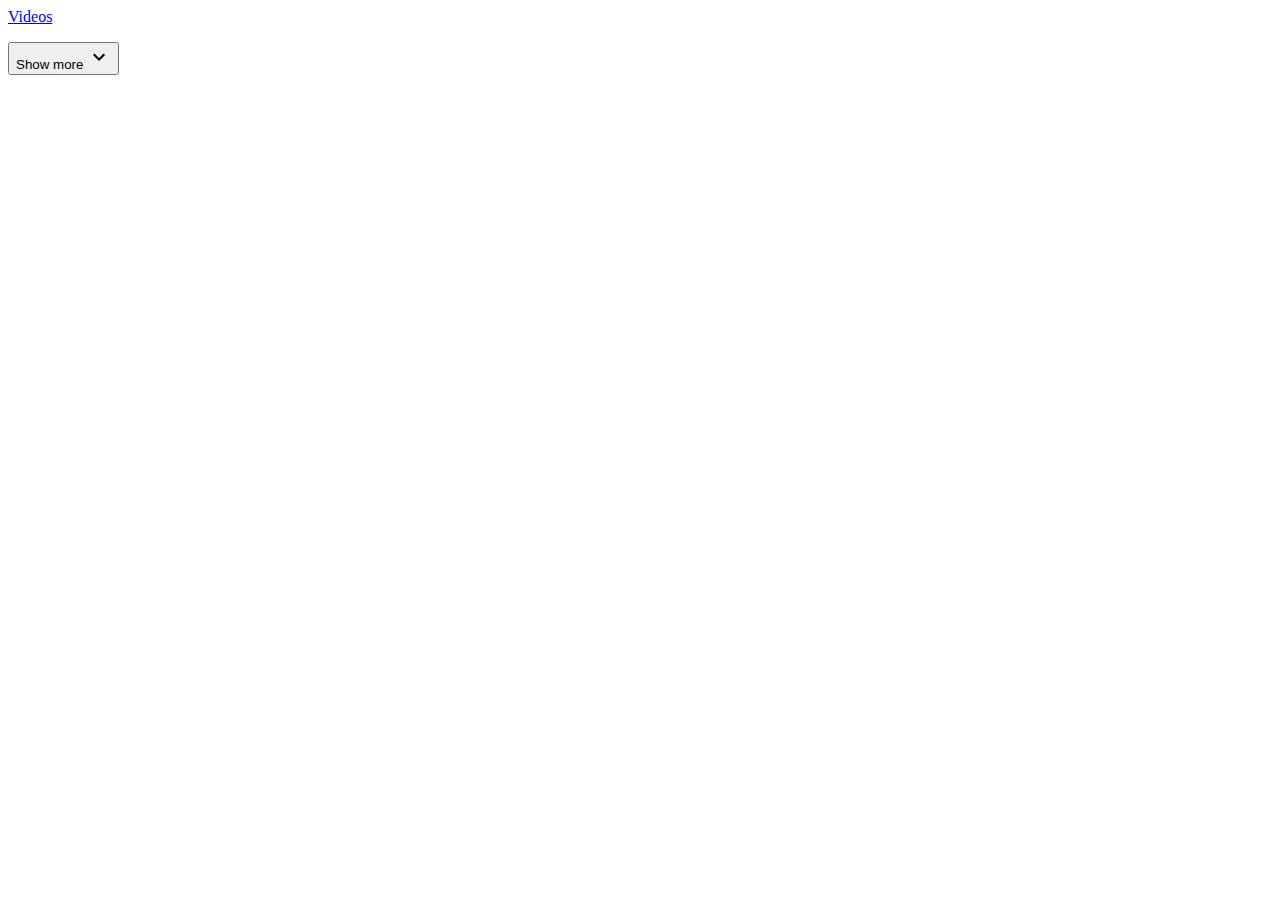
<file: src/main/resources/templates/index.html>
<!DOCTYPE html>
<html xmlns:th="http://www.thymeleaf.org"
      xmlns:sec="http://www.thymeleaf.org/extras/spring-security"
      lang="en">
<head>
    <meta charset="UTF-8">
    <meta http-equiv="X-UA-Compatible" content="IE=edge">
    <meta name="viewport" content="width=device-width, initial-scale=1.0">
    <link rel="preconnect" href="https://fonts.gstatic.com">
    <link href="https://fonts.googleapis.com/css2?family=Roboto:wght@400;700&display=swap" rel="stylesheet">
    <link href="https://fonts.googleapis.com/icon?family=Material+Icons+Outlined" rel="stylesheet">
    <link th:href="@{/styles/index.css}" rel="stylesheet">
    <link th:href="@{/styles/header.css}" rel="stylesheet">
    <link th:href="@{/styles/footer.css}" rel="stylesheet">
    <link th:href="@{/styles/video_cards.css}" rel="stylesheet">
    <script th:src="@{/js/index.js}" async></script>
    <title>Streaming Platform</title>
</head>
<body>
<div th:replace="fragments/header.html :: header"></div>
<div class="container">
    <a class="section-header" href="/videos" th:href="@{/videos}">Videos</a>
    <div class="videos-container">
        <ul class="videos"></ul>
        <button type="button" class="show-more-btn">
            <span>Show more</span>
            <span class="material-icons-outlined">
                expand_more
            </span>
        </button>
    </div>
</div>
<div th:replace="fragments/footer.html :: footer"></div>
</body>
</html>
</file>
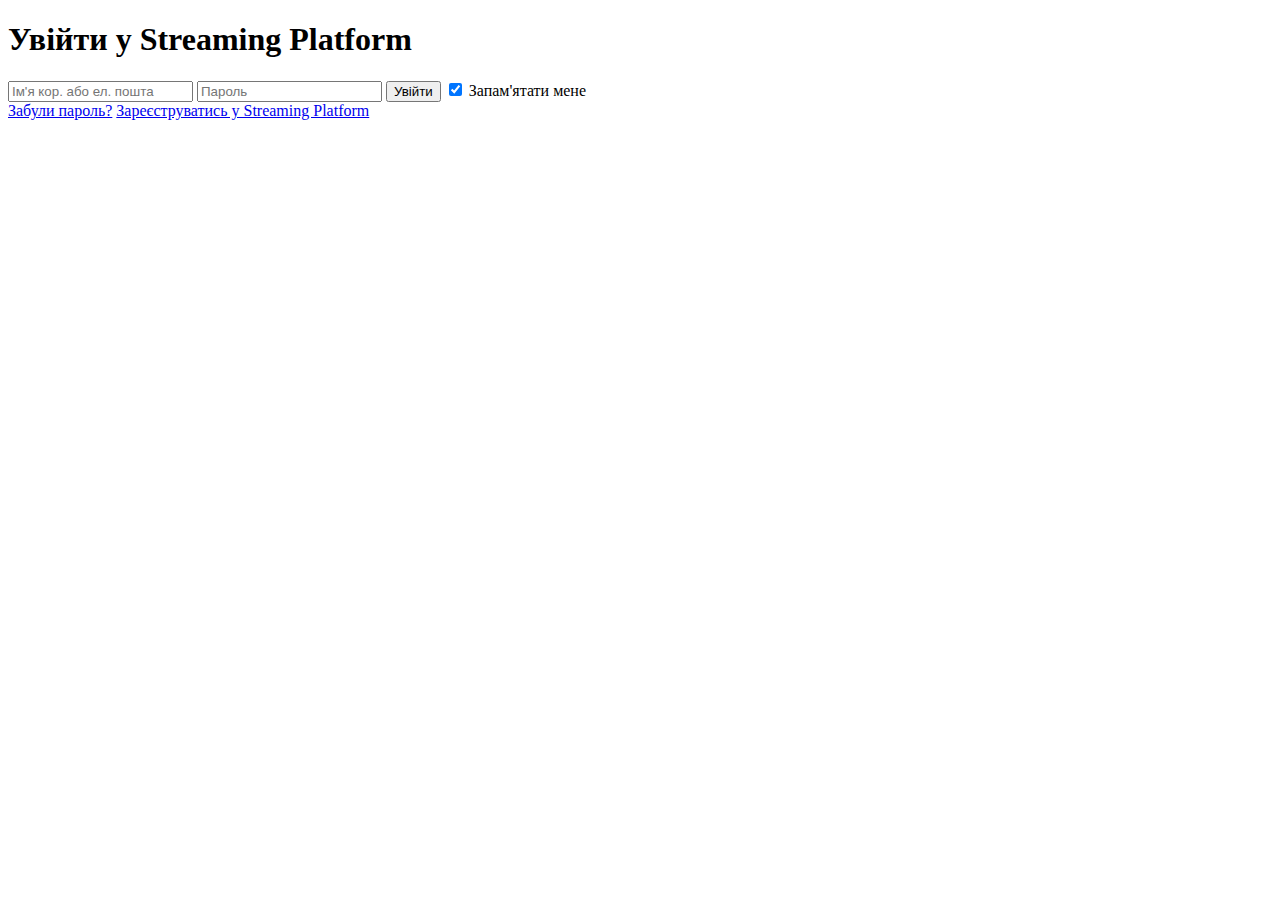
<file: src/main/resources/static/login.html>
<!DOCTYPE html>
<html dir="ltr" lang="uk">
<head>
    <meta name="login" http-equiv="Content-Type" content="text/html; charset=utf-8">
    <title>Вхід у Streaming Platform</title>
</head>
<style>
</style>
<body>
<div>
    <div>
        <h1>Увійти у Streaming Platform</h1>
    </div>
    <div>
        <form action="/login" method="post">
            <div>
                <label for="uname"></label>
                <input type="text" placeholder="Ім'я кор. або ел. пошта" name="uname" required>

                <label for="psw"></label>
                <input type="password" placeholder="Пароль" name="psw" required>

                <button type="submit">Увійти</button>
                <label>
                    <input type="checkbox" checked="checked" name="remember"> Запам'ятати мене
                </label>
            </div>
        </form>
    </div>
    <div>
        <div>
            <span>
                <a href="#">Забули пароль?</a>
            </span>
            <span>
                <a href="#">Зареєструватись у Streaming Platform</a>
            </span>
        </div>
    </div>
</div>
</body>
</file>
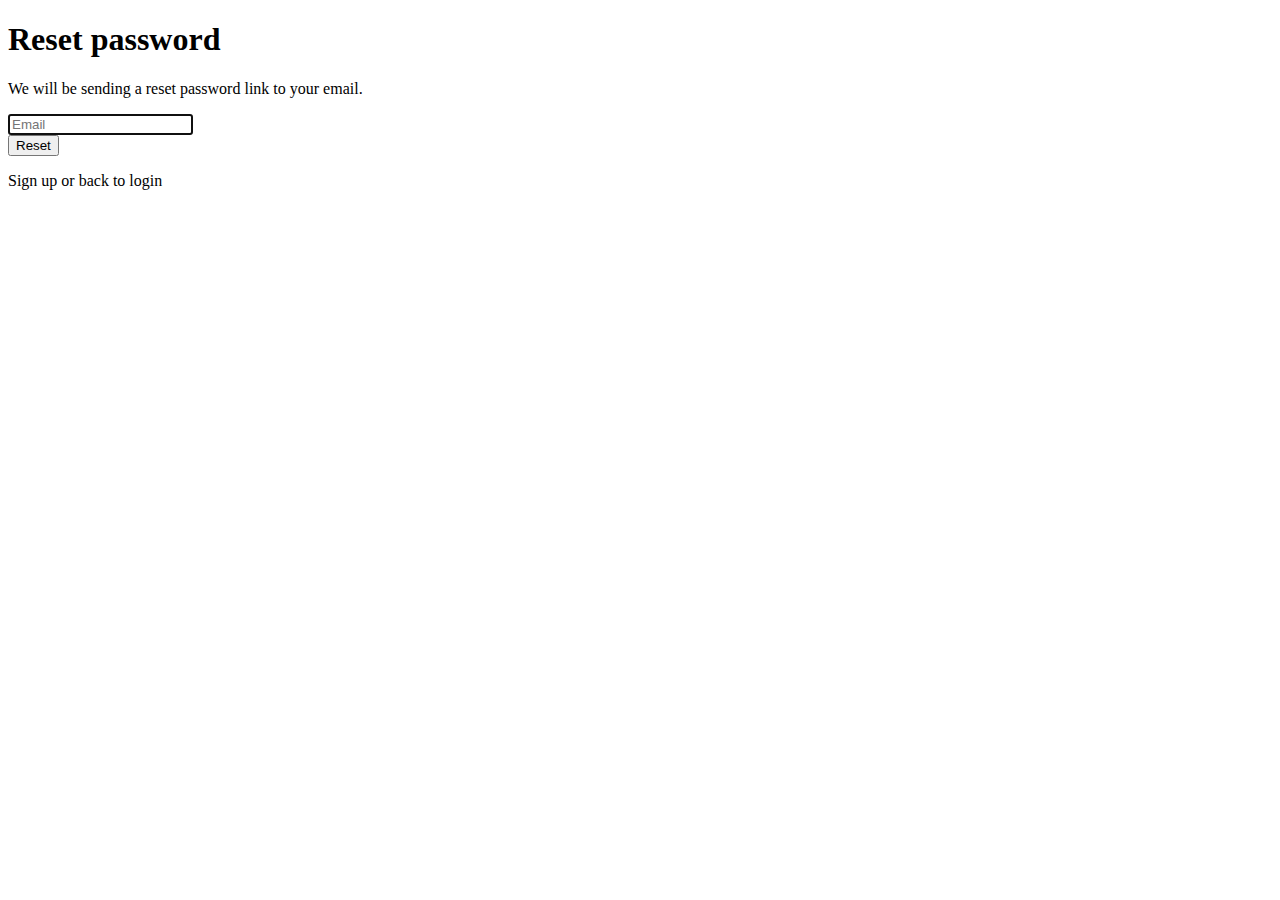
<file: src/main/resources/templates/forgot_password.html>
<!DOCTYPE html>
<html xmlns:th="http://www.thymeleaf.org">
<head>
    <meta charset="UTF-8">
    <title>Streaming Platform</title>
    <link rel="stylesheet" th:href="@{/styles/registrationStyles.css}" href="#">
    <meta name="viewport" content="width=device-width, initial-scale=1/0">
</head>
<body>
    <div class="container">
        <div>
            <h1 class="title">Reset password</h1>
            <p>We will be sending a reset password link to your email.</p>
        </div>
        <form method="post">
            <div class="user-details">
                <div class="input-box">
                    <label for="email">
                        <input type="text" id="email" placeholder="Email" name="email" required autofocus>
                    </label>
                </div>
                <div class="button">
                    <input type="submit" value="Reset"/>
                </div>
                <div class="bottomText">
                    <p><a th:href="@{/signup}">Sign up</a> or <a th:href="@{/login}">back to login</a></p>
                </div>
            </div>
        </form>
    </div>
</body>
</html>
</file>
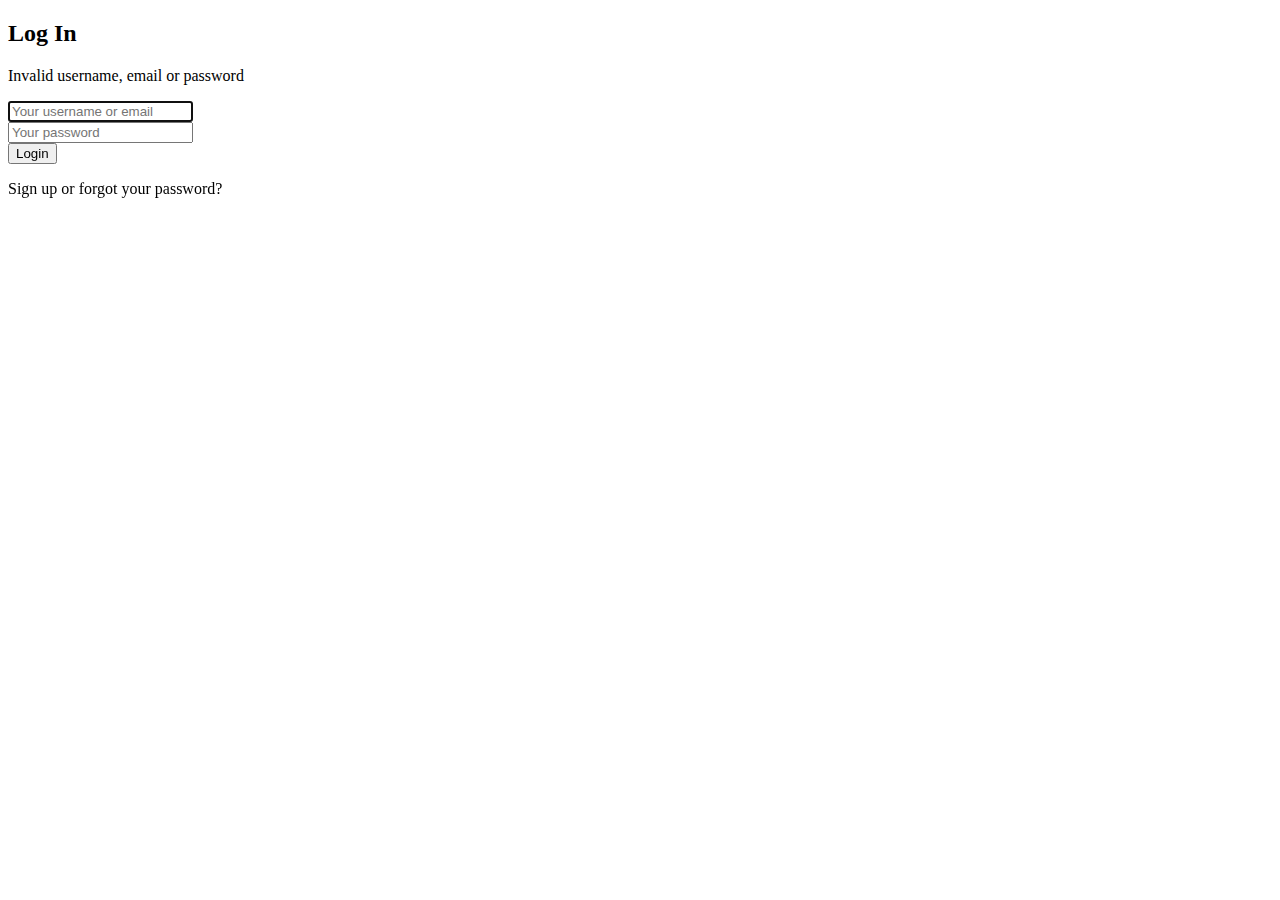
<file: src/main/resources/templates/login.html>
<!DOCTYPE html>
<html xmlns:th="http://www.thymeleaf.org" lang="en">
<head>
    <meta charset="UTF-8">
    <title>Login</title>
    <link rel="stylesheet" th:href="@{/styles/registrationStyles.css}" href="#">
    <meta name="viewport" content="width=device-width, initial-scale=1/0">
</head>
<body>
<div class="container">
    <div>
        <h2 th:text="#{user.login}" class="title">Log In</h2>
    </div>
    <form th:action="@{/login}" method="post">
        <div class="message">
            <div th:if="${param.error}">
                <p class="text-danger">Invalid username, email or password</p>
            </div>
        </div>
        <div class="user-details">
            <div class="input-box">
                <label for="username">
                    <input type="text" id="username" placeholder="Your username or email " name="username"
                           required autofocus>
                </label>
            </div>
            <div class="input-box">
                <label for="password">
                    <input type="password" id="password" placeholder="Your password" name="password" required>
                </label>
            </div>
            <div class="button">
                <input type="submit" value="Login"/>
            </div>
            <div class="bottomText">
                <span>
                    <p><a th:href="@{/signup}">Sign up</a> or
                        <a th:href="@{/forgot_password}">forgot your password?</a></p>
                </span>
            </div>
        </div>
    </form>
</div>
</body>
</file>
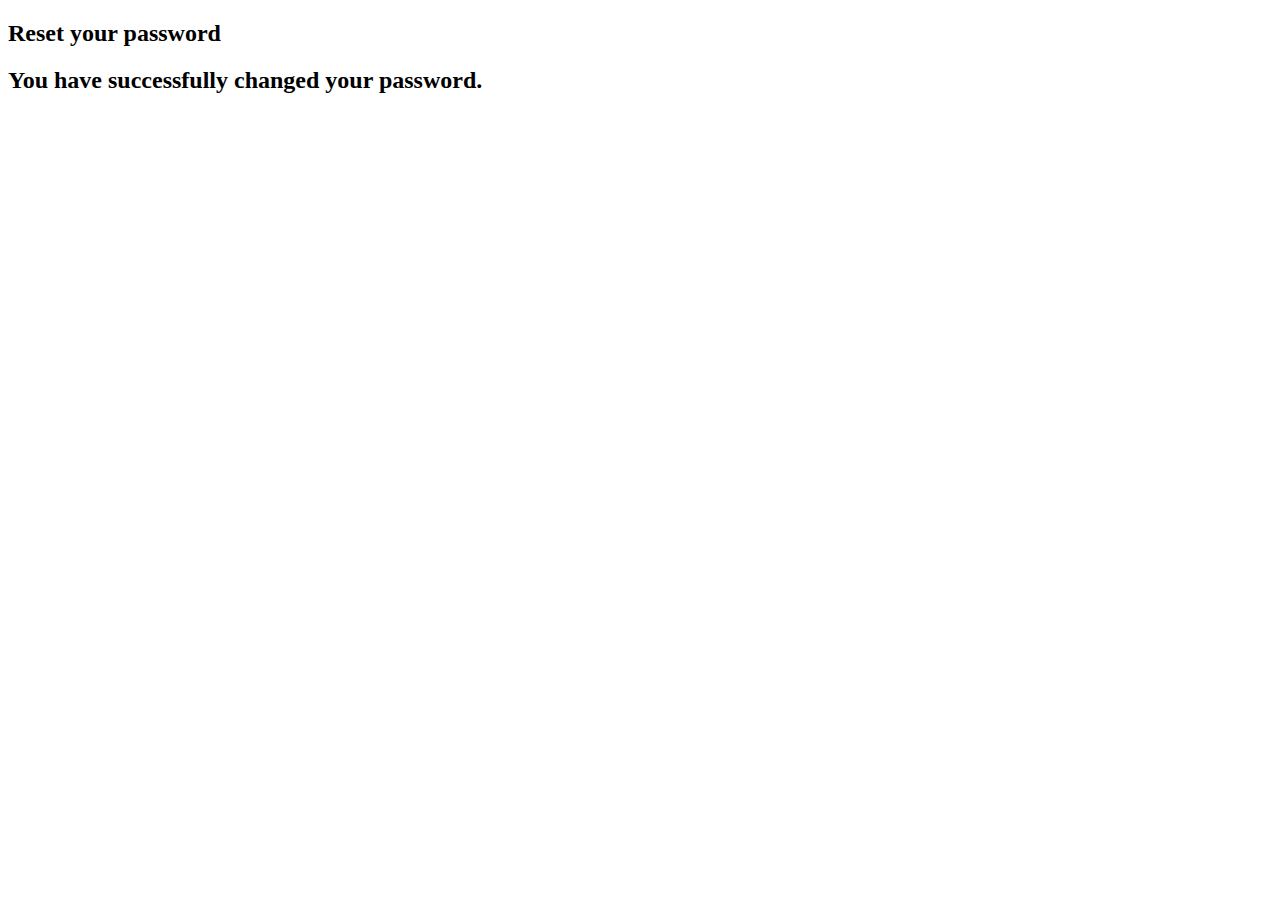
<file: src/main/resources/templates/message.html>
<!DOCTYPE html>
<html xmlns:th="http://www.thymeleaf.org" lang="en">
<head>
    <meta charset="UTF-8">
    <title>Streaming Platform</title>
    <link rel="stylesheet" th:href="@{/styles/registrationStyles.css}" href="#">
    <meta name="viewport" content="width=device-width, initial-scale=1/0">
</head>
<body>
<div class="container">
    <h2 class="title">Reset your password</h2>
    <h2 class="">You have successfully changed your password.</h2>
</div>
</body>
</html>
</file>
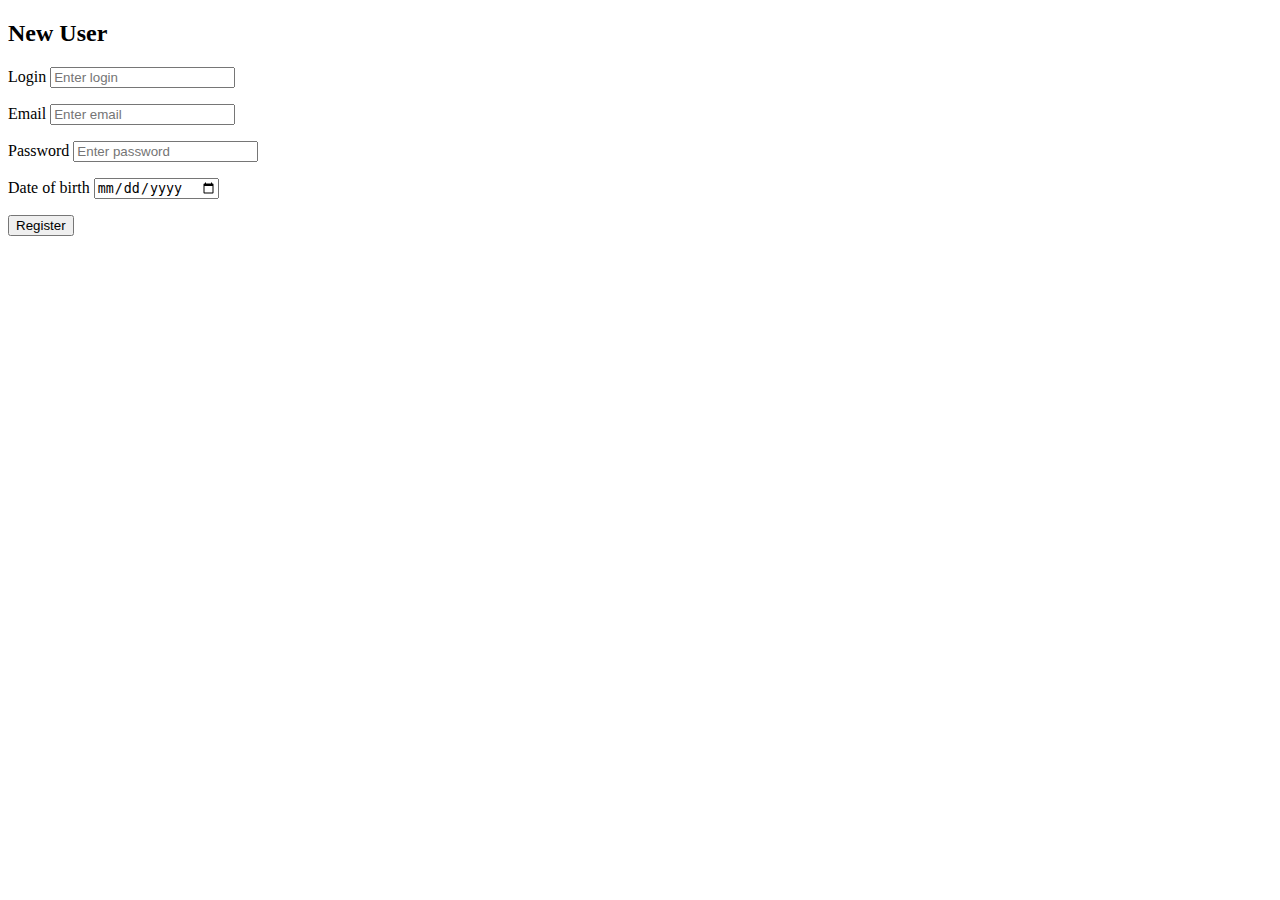
<file: src/main/resources/templates/new-user.html>
<!DOCTYPE html>
<html xmlns:th="http://www.thymeleaf.org">
<head>
    <title>Register</title>

</head>
<body>
<h2 th:text="#{user.register}">New User</h2>

<form th:action="@{/user/register}" th:object="${user}" method="post">
    <p>
        <label for="login">Login</label>
        <input type="text" th:field="*{login}" id="login" placeholder="Enter login" />
    </p>
    <p>
        <label for="email">Email</label>
        <input type="text" th:field="*{email}" id="email" placeholder="Enter email" />
    </p>
    <p>
        <label for="password">Password</label>
        <input type="text" th:field="*{password}" id="password" placeholder="Enter password" />
    </p>
    <p>
        <label for="dateOfBirth">Date of birth</label>
        <input th:field="*{dateOfBirth}" type="date" id="dateOfBirth"/>
    </p>
    <input type="submit" value="Register"/>
    <p th:if="${#fields.hasErrors('login')}" th:errors="*{login}"/>
</form>
</body>
</html>
</file>
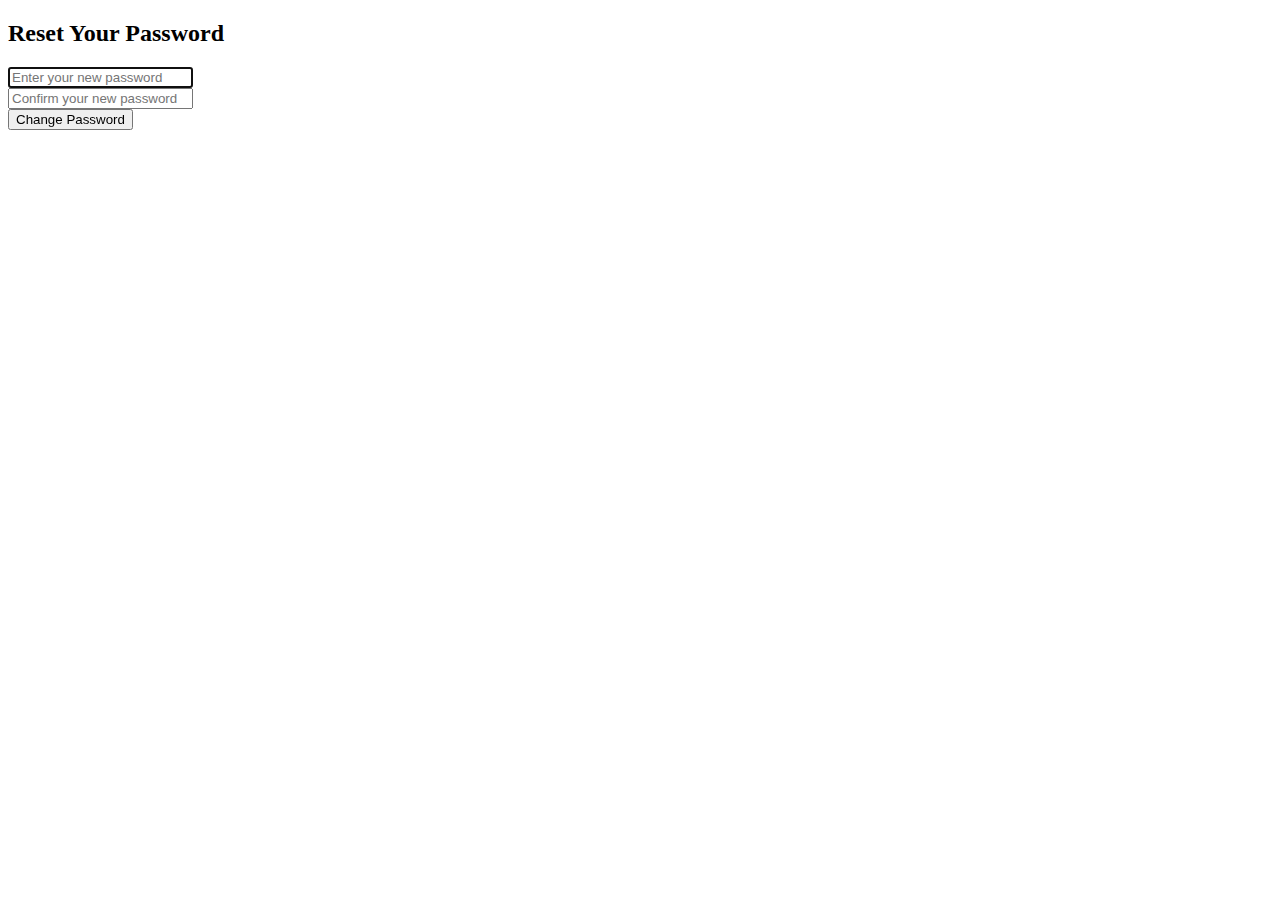
<file: src/main/resources/templates/reset_password.html>
<!DOCTYPE html>
<html xmlns:th="http://www.thymeleaf.org">
<head>
    <meta charset="UTF-8">
    <title>Streaming Platform</title>
    <link rel="stylesheet" th:href="@{/styles/registrationStyles.css}" href="#">
    <meta name="viewport" content="width=device-width, initial-scale=1/0">
</head>
<body>
    <div class="container">
        <h2 class="title">Reset Your Password</h2>
        <form th:action="@{/reset_password}" method="post">
            <input type="hidden" name="token" th:value="${token}"/>
            <div class="user-details">
                <div class="input-box">
                    <label for="password">
                        <input type="password" name="password" id="password" class="form-control"
                               placeholder="Enter your new password" required autofocus/>
                    </label>
                </div>
                <div class="input-box">
                    <label>
                        <input type="password" class="form-control" placeholder="Confirm your new password"
                               required oninput="checkPasswordMatch(this);"/>
                    </label>
                </div>
                <div class="button">
                    <input type="submit" value="Change Password"/>
                </div>
            </div>
        </form>
    </div>
</body>
</html>
</file>
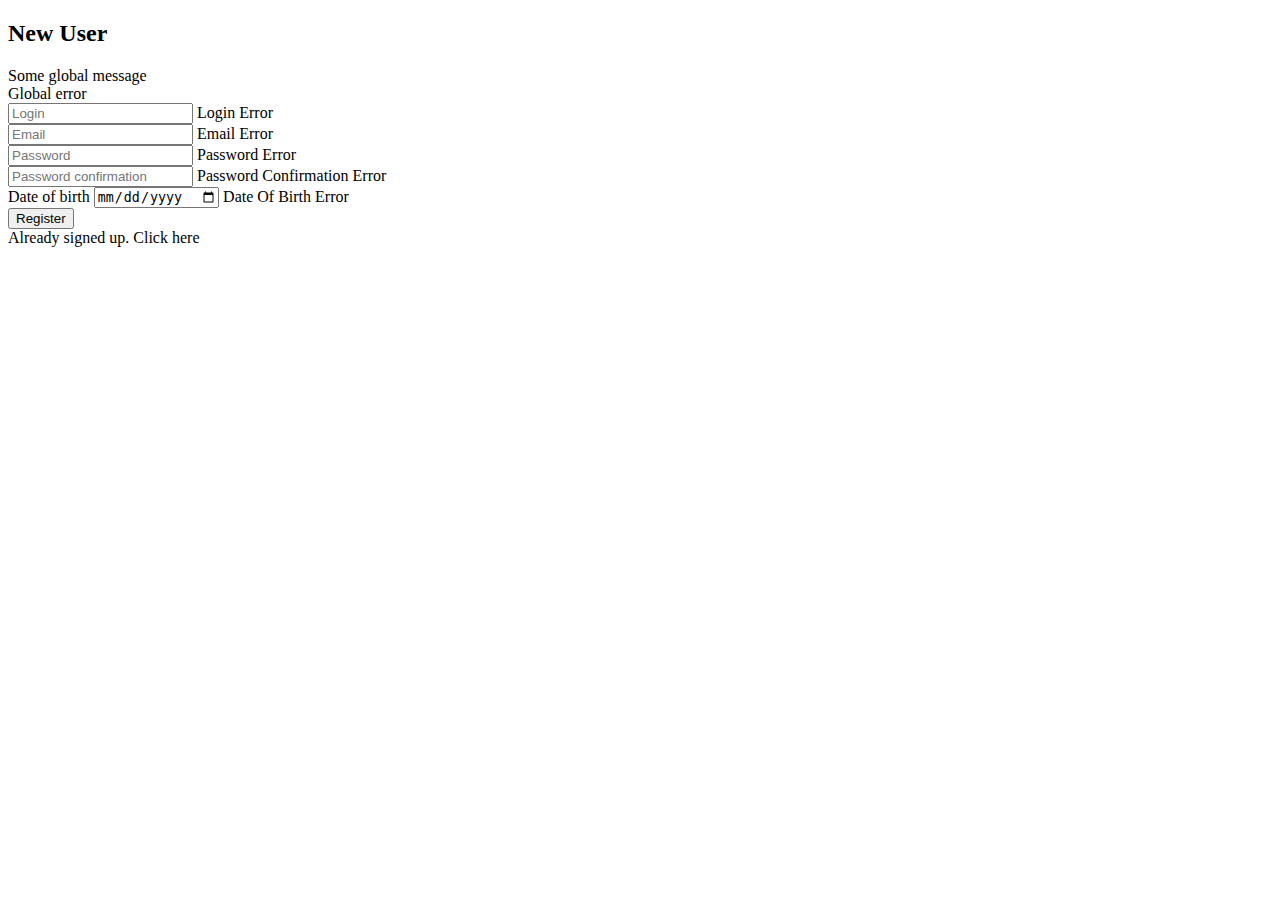
<file: src/main/resources/templates/signup.html>
<!DOCTYPE html>
<html xmlns:th="http://www.thymeleaf.org">
<head>
    <meta charset="UTF-8">
    <title>Register</title>
    <script src="https://www.google.com/recaptcha/api.js" async defer></script>
    <link rel="stylesheet" th:href="@{/styles/registrationStyles.css}" href="#">
    <meta name="viewport" content="width=device-width, initial-scale=1/0">
</head>
<body>
    <div class="container">
    <h2 th:text="#{user.register}" class="title">New User</h2>

        <form th:action="@{/signup}" th:object="${user}" action="#" method="post">
            <div class="message">
                <div th:if="${globalMessage}" th:text="${globalMessage}">Some global message</div>
                <div th:if="${#fields.hasErrors('global')}" th:errors="*{global}">Global error</div>
            </div>

            <div class="user-details">
                <div class="input-box">
                    <input type="text" th:field="*{login}" id="login" placeholder="Login"/>
                    <span th:if="${#fields.hasErrors('login')}" th:errors="*{login}">Login Error</span>
                </div>

                <div class="input-box">
                    <input type="text" th:field="*{email}" id="email" placeholder="Email"/>
                    <span th:if="${#fields.hasErrors('email')}" th:errors="*{email}">Email Error</span>
                </div>

                <div class="input-box">
                    <input type="password" th:field="*{password}" id="password" placeholder="Password"/>
                    <span th:if="${#fields.hasErrors('password')}" th:errors="*{password}" >Password Error</span>
                </div>

                <div class="input-box">
                    <input id="passwordConfirmation" type="password" title="passwordConfirmation" th:field="*{passwordConfirmation}" placeholder="Password confirmation"/>
                    <span th:if="${#fields.hasErrors('passwordConfirmation')}" th:errors="*{passwordConfirmation}">Password Confirmation Error</span>
                </div>

                <div class="input-box">
                    <span for="dateOfBirth" class="details">Date of birth</span>
                    <input th:field="*{dateOfBirth}" type="date" id="dateOfBirth" placeholder="Date of birth"/>
                    <span th:if="${#fields.hasErrors('dateOfBirth')}" th:errors="*{dateOfBirth}">Date Of Birth Error</span>
                </div>
              
                <div class="g-recaptcha" th:attr="data-sitekey=${@captchaServiceImpl.getReCaptchaSite()}"></div>

                <div class="button">
                    <input type="submit" value="Register"/>
                </div>

                <div class="bottomText">
                    <span>Already signed up. Click <a th:href="@{/login}">here</a></span>
                </div>
            </div>
        </form>
    </div>
</body>
</html>
</file>
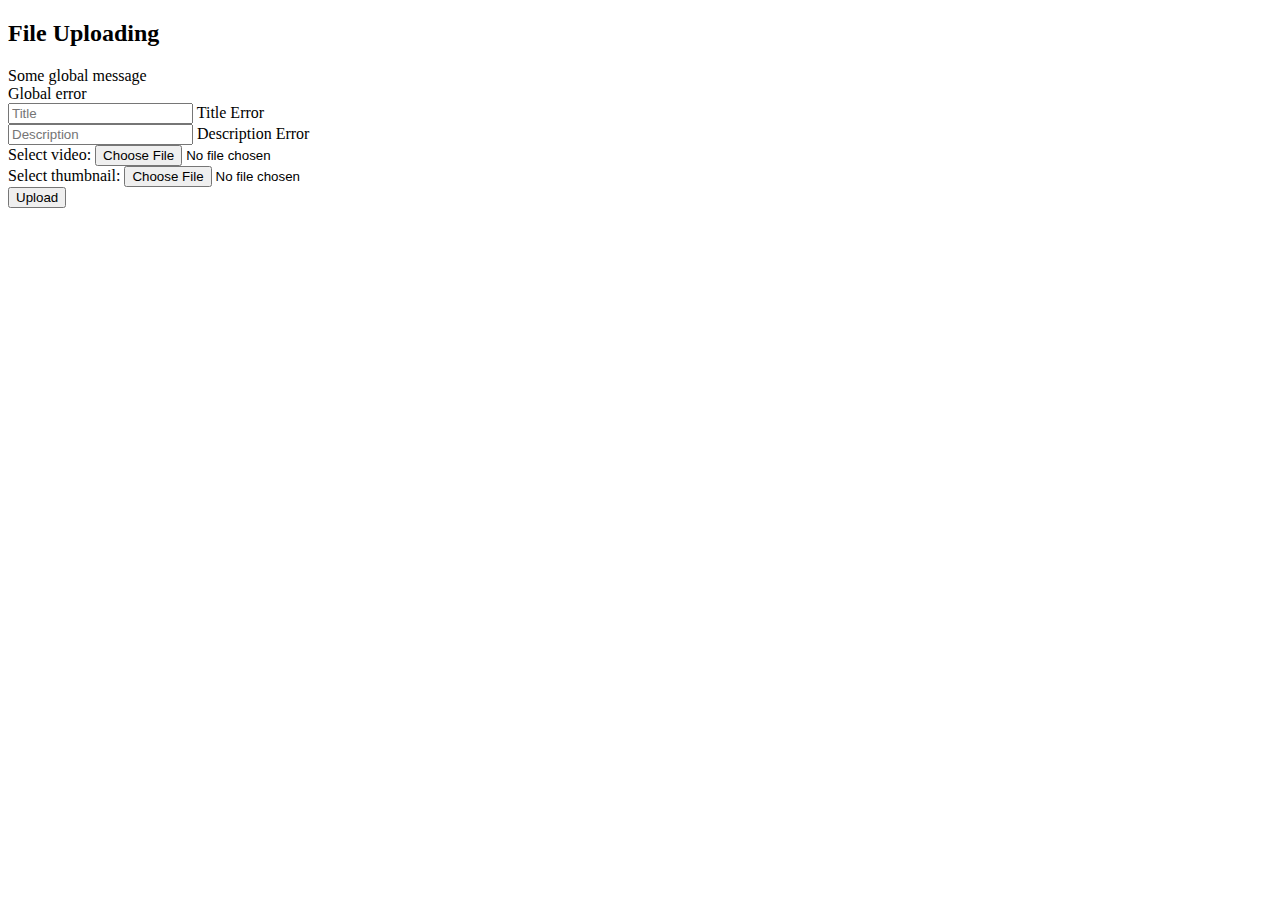
<file: src/main/resources/templates/upload.html>
<!DOCTYPE html>
<html xmlns:th="http://www.thymeleaf.org">
<head>
    <meta charset="UTF-8">
    <title>Video Uploading</title>
    <link rel="stylesheet" th:href="@{/styles/uploadStyles.css}" href="#">
    <meta name="viewport" content="width=device-width, initial-scale=1/0">
</head>
<body>
<div class="container">
    <h2 th:text="#{user.upload}" class="title">File Uploading</h2>

    <form th:action="@{/uploadFile}" th:object="${fileData}" action="#" method="post" enctype="multipart/form-data">
        <div class="message">
            <div th:if="${globalMessage}" th:text="${globalMessage}">Some global message</div>
            <div th:if="${#fields.hasErrors('global')}" th:errors="*{global}">Global error</div>
        </div>

        <div class="video-details">
            <div class="input-box">
                <input type="text" th:field="*{title}" id="title" placeholder="Title"/>
                <span th:if="${#fields.hasErrors('title')}" th:errors="*{title}">Title Error</span>
            </div>

            <div class="input-box">
                <input type="text" th:field="*{description}" id="description" placeholder="Description"/>
                <span th:if="${#fields.hasErrors('description')}" th:errors="*{description}">Description Error</span>
            </div>

            <div class="fileInput">
                <span>Select video:</span>
                <input th:field="*{source}" type="file" accept="video/mp4"/>
            </div>

            <div class="fileInput">
                <span>Select thumbnail:</span>
                <input th:field="*{thumbnail}" type="file" accept="image/jpeg, image/png"/>
            </div>

            <div class="button">
                <input type="submit" value="Upload"/>
            </div>
        </div>
    </form>
</div>
</body>
</html>
</file>
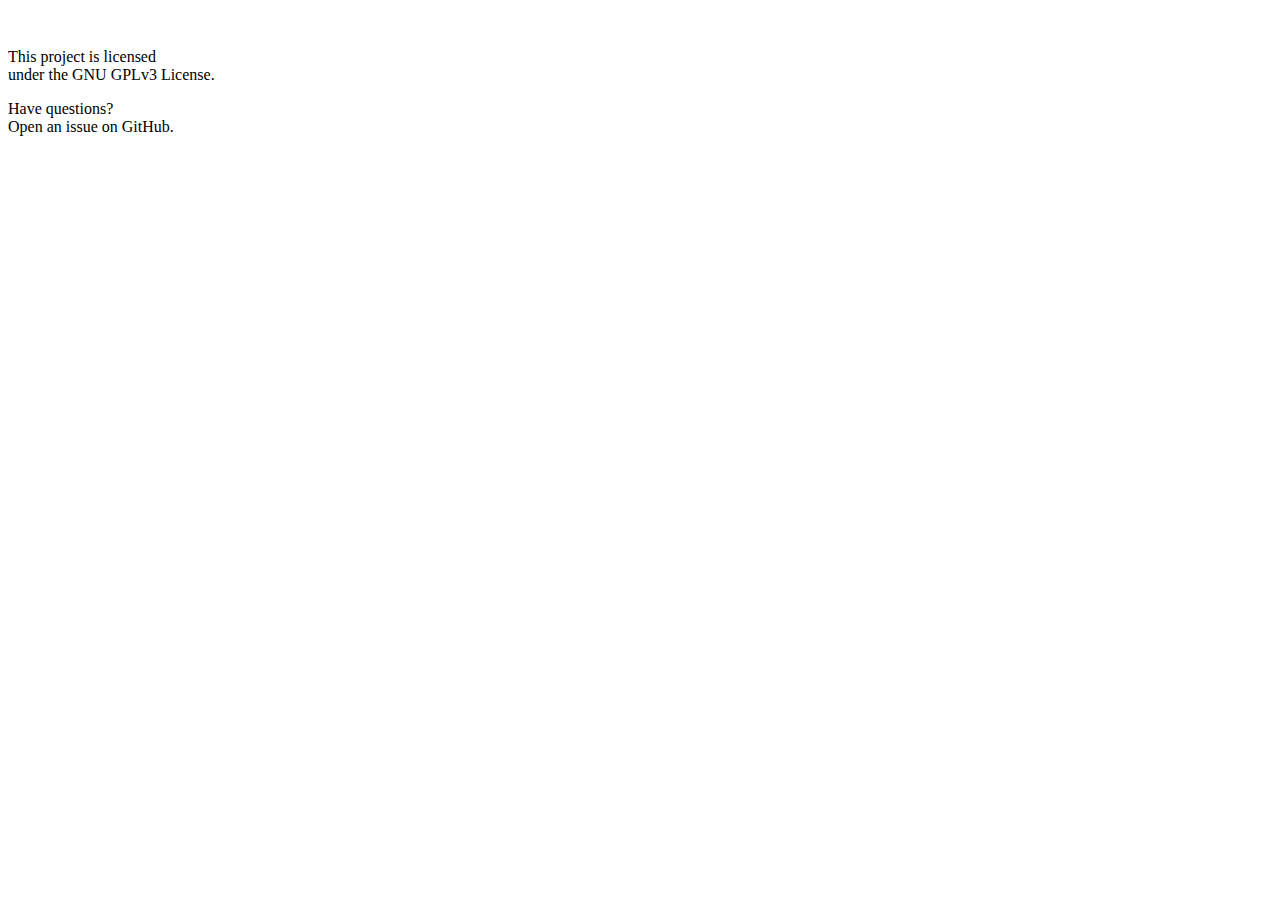
<file: src/main/resources/templates/fragments/footer.html>
<!DOCTYPE html>
<html xmlns:th="http://www.thymeleaf.org"
      lang="en">
<head>
    <meta charset="UTF-8">
    <title>Footer Fragment</title>
    <link th:href="@{/styles/footer.css}" rel="stylesheet">
</head>
<body>
<footer th:fragment="footer" class="footer">
    <div class="footer-start">
        <a th:href="@{https://github.com/InvictoProjects}"
           title="Invicto Projects GitHub page">
            <svg class="invicto-logo" width="162" height="20" viewBox="0 0 162 20" fill="none"
                 xmlns="http://www.w3.org/2000/svg">
                <path d="M0 1.74H3.24V15.74H0V1.74Z"/>
                <path d="M12.8825 4.82C14.2158 4.82 15.2892 5.22 16.1025 6.02C16.9292 6.82 17.3425 8.00667 17.3425 9.58V15.74H14.2225V10.06C14.2225 9.20667 14.0358 8.57333 13.6625 8.16C13.2892 7.73334 12.7492 7.52 12.0425 7.52C11.2558 7.52 10.6292 7.76667 10.1625 8.26C9.69583 8.74 9.4625 9.46 9.4625 10.42V15.74H6.3425V4.98H9.3225V6.24C9.73583 5.78667 10.2492 5.44 10.8625 5.2C11.4758 4.94667 12.1492 4.82 12.8825 4.82Z"/>
                <path d="M30.6553 4.98L26.1153 15.74H22.8953L18.3753 4.98H21.5953L24.5753 12.3L27.6553 4.98H30.6553Z"/>
                <path d="M31.9284 4.98H35.0484V15.74H31.9284V4.98ZM33.4884 3.48C32.9151 3.48 32.4484 3.31333 32.0884 2.98C31.7284 2.64667 31.5484 2.23333 31.5484 1.74C31.5484 1.24667 31.7284 0.833334 32.0884 0.500001C32.4484 0.166667 32.9151 0 33.4884 0C34.0618 0 34.5284 0.16 34.8884 0.480001C35.2484 0.800001 35.4284 1.2 35.4284 1.68C35.4284 2.2 35.2484 2.63333 34.8884 2.98C34.5284 3.31333 34.0618 3.48 33.4884 3.48Z"/>
                <path d="M43.1441 15.9C41.9974 15.9 40.9641 15.6667 40.0441 15.2C39.1374 14.72 38.4241 14.06 37.9041 13.22C37.3974 12.38 37.1441 11.4267 37.1441 10.36C37.1441 9.29333 37.3974 8.34 37.9041 7.5C38.4241 6.66 39.1374 6.00667 40.0441 5.54C40.9641 5.06 41.9974 4.82 43.1441 4.82C44.2774 4.82 45.2641 5.06 46.1041 5.54C46.9574 6.00667 47.5774 6.68 47.9641 7.56L45.5441 8.86C44.9841 7.87333 44.1774 7.38 43.1241 7.38C42.3107 7.38 41.6374 7.64667 41.1041 8.18C40.5707 8.71333 40.3041 9.44 40.3041 10.36C40.3041 11.28 40.5707 12.0067 41.1041 12.54C41.6374 13.0733 42.3107 13.34 43.1241 13.34C44.1907 13.34 44.9974 12.8467 45.5441 11.86L47.9641 13.18C47.5774 14.0333 46.9574 14.7 46.1041 15.18C45.2641 15.66 44.2774 15.9 43.1441 15.9Z"/>
                <path d="M56.8567 15.22C56.5501 15.4467 56.1701 15.62 55.7167 15.74C55.2767 15.8467 54.8101 15.9 54.3167 15.9C53.0367 15.9 52.0434 15.5733 51.3367 14.92C50.6434 14.2667 50.2967 13.3067 50.2967 12.04V7.62H48.6367V5.22H50.2967V2.6H53.4167V5.22H56.0967V7.62H53.4167V12C53.4167 12.4533 53.5301 12.8067 53.7567 13.06C53.9967 13.3 54.3301 13.42 54.7567 13.42C55.2501 13.42 55.6701 13.2867 56.0167 13.02L56.8567 15.22Z"/>
                <path d="M63.3961 15.9C62.2628 15.9 61.2428 15.6667 60.3361 15.2C59.4428 14.72 58.7428 14.06 58.2361 13.22C57.7294 12.38 57.4761 11.4267 57.4761 10.36C57.4761 9.29333 57.7294 8.34 58.2361 7.5C58.7428 6.66 59.4428 6.00667 60.3361 5.54C61.2428 5.06 62.2628 4.82 63.3961 4.82C64.5294 4.82 65.5428 5.06 66.4361 5.54C67.3294 6.00667 68.0294 6.66 68.5361 7.5C69.0428 8.34 69.2961 9.29333 69.2961 10.36C69.2961 11.4267 69.0428 12.38 68.5361 13.22C68.0294 14.06 67.3294 14.72 66.4361 15.2C65.5428 15.6667 64.5294 15.9 63.3961 15.9ZM63.3961 13.34C64.1961 13.34 64.8494 13.0733 65.3561 12.54C65.8761 11.9933 66.1361 11.2667 66.1361 10.36C66.1361 9.45333 65.8761 8.73333 65.3561 8.2C64.8494 7.65333 64.1961 7.38 63.3961 7.38C62.5961 7.38 61.9361 7.65333 61.4161 8.2C60.8961 8.73333 60.6361 9.45333 60.6361 10.36C60.6361 11.2667 60.8961 11.9933 61.4161 12.54C61.9361 13.0733 62.5961 13.34 63.3961 13.34Z"/>
                <path d="M83.3256 1.74C84.5656 1.74 85.639 1.94667 86.5456 2.36C87.4656 2.77333 88.1723 3.36 88.6656 4.12C89.159 4.88 89.4056 5.78 89.4056 6.82C89.4056 7.84667 89.159 8.74667 88.6656 9.52C88.1723 10.28 87.4656 10.8667 86.5456 11.28C85.639 11.68 84.5656 11.88 83.3256 11.88H80.5056V15.74H77.2656V1.74H83.3256ZM83.1456 9.24C84.119 9.24 84.859 9.03333 85.3656 8.62C85.8723 8.19333 86.1256 7.59333 86.1256 6.82C86.1256 6.03333 85.8723 5.43333 85.3656 5.02C84.859 4.59333 84.119 4.38 83.1456 4.38H80.5056V9.24H83.1456Z"/>
                <path d="M94.4787 6.4C94.8521 5.88 95.3521 5.48667 95.9787 5.22C96.6187 4.95333 97.3521 4.82 98.1787 4.82V7.7C97.8321 7.67333 97.5987 7.66 97.4787 7.66C96.5854 7.66 95.8854 7.91333 95.3787 8.42C94.8721 8.91333 94.6187 9.66 94.6187 10.66V15.74H91.4987V4.98H94.4787V6.4Z"/>
                <path d="M105.056 15.9C103.923 15.9 102.903 15.6667 101.996 15.2C101.103 14.72 100.403 14.06 99.8962 13.22C99.3896 12.38 99.1362 11.4267 99.1362 10.36C99.1362 9.29333 99.3896 8.34 99.8962 7.5C100.403 6.66 101.103 6.00667 101.996 5.54C102.903 5.06 103.923 4.82 105.056 4.82C106.19 4.82 107.203 5.06 108.096 5.54C108.99 6.00667 109.69 6.66 110.196 7.5C110.703 8.34 110.956 9.29333 110.956 10.36C110.956 11.4267 110.703 12.38 110.196 13.22C109.69 14.06 108.99 14.72 108.096 15.2C107.203 15.6667 106.19 15.9 105.056 15.9ZM105.056 13.34C105.856 13.34 106.51 13.0733 107.016 12.54C107.536 11.9933 107.796 11.2667 107.796 10.36C107.796 9.45333 107.536 8.73333 107.016 8.2C106.51 7.65333 105.856 7.38 105.056 7.38C104.256 7.38 103.596 7.65333 103.076 8.2C102.556 8.73333 102.296 9.45333 102.296 10.36C102.296 11.2667 102.556 11.9933 103.076 12.54C103.596 13.0733 104.256 13.34 105.056 13.34Z"/>
                <path d="M112.242 19.78C111.148 19.78 110.315 19.58 109.742 19.18L110.582 16.92C110.942 17.1733 111.382 17.3 111.902 17.3C112.302 17.3 112.615 17.1667 112.842 16.9C113.068 16.6467 113.182 16.26 113.182 15.74V4.98H116.302V15.72C116.302 16.9733 115.942 17.96 115.222 18.68C114.515 19.4133 113.522 19.78 112.242 19.78ZM114.742 3.48C114.168 3.48 113.702 3.31333 113.342 2.98C112.982 2.64667 112.802 2.23333 112.802 1.74C112.802 1.24667 112.982 0.833334 113.342 0.500001C113.702 0.166667 114.168 0 114.742 0C115.315 0 115.782 0.16 116.142 0.480001C116.502 0.800001 116.682 1.2 116.682 1.68C116.682 2.2 116.502 2.63333 116.142 2.98C115.782 3.31333 115.315 3.48 114.742 3.48Z"/>
                <path d="M129.715 10.4C129.715 10.44 129.695 10.72 129.655 11.24H121.515C121.661 11.9067 122.008 12.4333 122.555 12.82C123.101 13.2067 123.781 13.4 124.595 13.4C125.155 13.4 125.648 13.32 126.075 13.16C126.515 12.9867 126.921 12.72 127.295 12.36L128.955 14.16C127.941 15.32 126.461 15.9 124.515 15.9C123.301 15.9 122.228 15.6667 121.295 15.2C120.361 14.72 119.641 14.06 119.135 13.22C118.628 12.38 118.375 11.4267 118.375 10.36C118.375 9.30667 118.621 8.36 119.115 7.52C119.621 6.66667 120.308 6.00667 121.175 5.54C122.055 5.06 123.035 4.82 124.115 4.82C125.168 4.82 126.121 5.04667 126.975 5.5C127.828 5.95333 128.495 6.60667 128.975 7.46C129.468 8.3 129.715 9.28 129.715 10.4ZM124.135 7.18C123.428 7.18 122.835 7.38 122.355 7.78C121.875 8.18 121.581 8.72667 121.475 9.42H126.775C126.668 8.74 126.375 8.2 125.895 7.8C125.415 7.38667 124.828 7.18 124.135 7.18Z"/>
                <path d="M136.992 15.9C135.845 15.9 134.812 15.6667 133.892 15.2C132.985 14.72 132.272 14.06 131.752 13.22C131.245 12.38 130.992 11.4267 130.992 10.36C130.992 9.29333 131.245 8.34 131.752 7.5C132.272 6.66 132.985 6.00667 133.892 5.54C134.812 5.06 135.845 4.82 136.992 4.82C138.125 4.82 139.112 5.06 139.952 5.54C140.805 6.00667 141.425 6.68 141.812 7.56L139.392 8.86C138.832 7.87333 138.025 7.38 136.972 7.38C136.158 7.38 135.485 7.64667 134.952 8.18C134.418 8.71333 134.152 9.44 134.152 10.36C134.152 11.28 134.418 12.0067 134.952 12.54C135.485 13.0733 136.158 13.34 136.972 13.34C138.038 13.34 138.845 12.8467 139.392 11.86L141.812 13.18C141.425 14.0333 140.805 14.7 139.952 15.18C139.112 15.66 138.125 15.9 136.992 15.9Z"/>
                <path d="M150.704 15.22C150.398 15.4467 150.018 15.62 149.564 15.74C149.124 15.8467 148.658 15.9 148.164 15.9C146.884 15.9 145.891 15.5733 145.184 14.92C144.491 14.2667 144.144 13.3067 144.144 12.04V7.62H142.484V5.22H144.144V2.6H147.264V5.22H149.944V7.62H147.264V12C147.264 12.4533 147.378 12.8067 147.604 13.06C147.844 13.3 148.178 13.42 148.604 13.42C149.098 13.42 149.518 13.2867 149.864 13.02L150.704 15.22Z"/>
                <path d="M156.076 15.9C155.182 15.9 154.309 15.7933 153.456 15.58C152.602 15.3533 151.922 15.0733 151.416 14.74L152.456 12.5C152.936 12.8067 153.516 13.06 154.196 13.26C154.876 13.4467 155.542 13.54 156.196 13.54C157.516 13.54 158.176 13.2133 158.176 12.56C158.176 12.2533 157.996 12.0333 157.636 11.9C157.276 11.7667 156.722 11.6533 155.976 11.56C155.096 11.4267 154.369 11.2733 153.796 11.1C153.222 10.9267 152.722 10.62 152.296 10.18C151.882 9.74 151.676 9.11333 151.676 8.3C151.676 7.62 151.869 7.02 152.256 6.5C152.656 5.96667 153.229 5.55333 153.976 5.26C154.736 4.96667 155.629 4.82 156.656 4.82C157.416 4.82 158.169 4.90667 158.916 5.08C159.676 5.24 160.302 5.46667 160.796 5.76L159.756 7.98C158.809 7.44667 157.776 7.18 156.656 7.18C155.989 7.18 155.489 7.27333 155.156 7.46C154.822 7.64667 154.656 7.88667 154.656 8.18C154.656 8.51333 154.836 8.74667 155.196 8.88C155.556 9.01333 156.129 9.14 156.916 9.26C157.796 9.40667 158.516 9.56667 159.076 9.74C159.636 9.9 160.122 10.2 160.536 10.64C160.949 11.08 161.156 11.6933 161.156 12.48C161.156 13.1467 160.956 13.74 160.556 14.26C160.156 14.78 159.569 15.1867 158.796 15.48C158.036 15.76 157.129 15.9 156.076 15.9Z"/>
            </svg>
        </a>
    </div>
    <div class="footer-end">
        <p>
            This project is licensed
            <br>
            under the
            <a th:href="@{https://github.com/InvictoProjects/Streaming_Platform/blob/main/LICENSE}">GNU GPLv3
                License</a>.
        </p>
        <p>
            Have questions?
            <br>
            Open an issue on
            <a th:href="@{https://github.com/InvictoProjects/Streaming_Platform/issues/new}">GitHub</a>.
        </p>
    </div>
</footer>
</body>
</html>
</file>
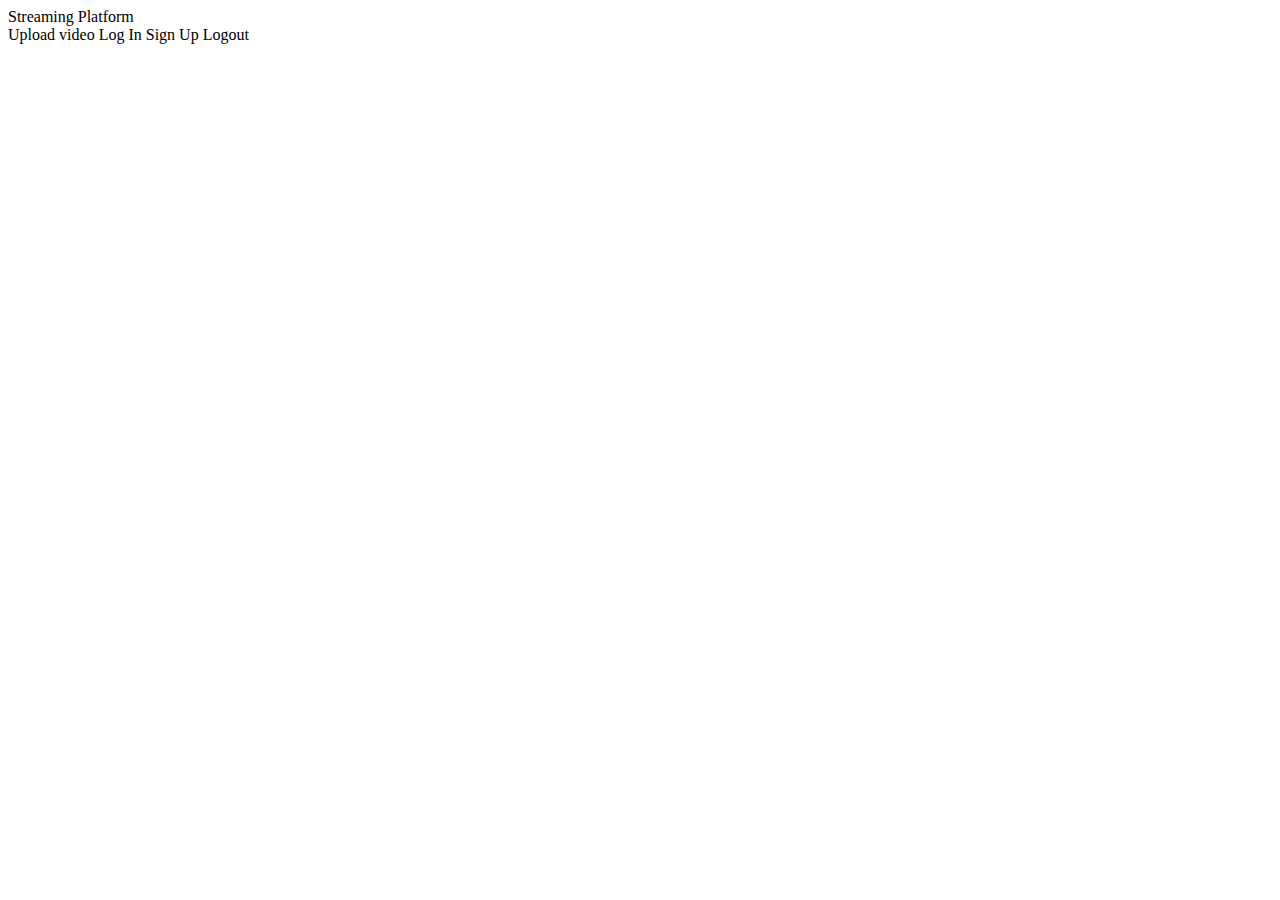
<file: src/main/resources/templates/fragments/header.html>
<!DOCTYPE html>
<html xmlns:th="http://www.thymeleaf.org"
      xmlns:sec="http://www.thymeleaf.org/extras/spring-security"
      lang="en">
<head>
    <meta charset="UTF-8">
    <title>Header Fragment</title>
    <link th:href="@{/styles/header.css}" rel="stylesheet">
</head>
<body>
<header th:fragment="header" class="header">
    <div class="header-start">
        <a th:href="@{/}">Streaming Platform</a>
    </div>
    <div class="header-end">
        <a sec:authorize="isAuthenticated()" class="text-btn" th:href="@{/upload}">Upload video</a>
        <a sec:authorize="isAnonymous()" class="login-btn" th:href="@{/login}">Log In</a>
        <a sec:authorize="isAnonymous()" class="signup-btn" th:href="@{/signup}">Sign Up</a>
        <a sec:authorize="isAuthenticated()" class="text-btn" th:href="@{/logout}">Logout</a>
    </div>
</header>
</body>
</html>
</file>
